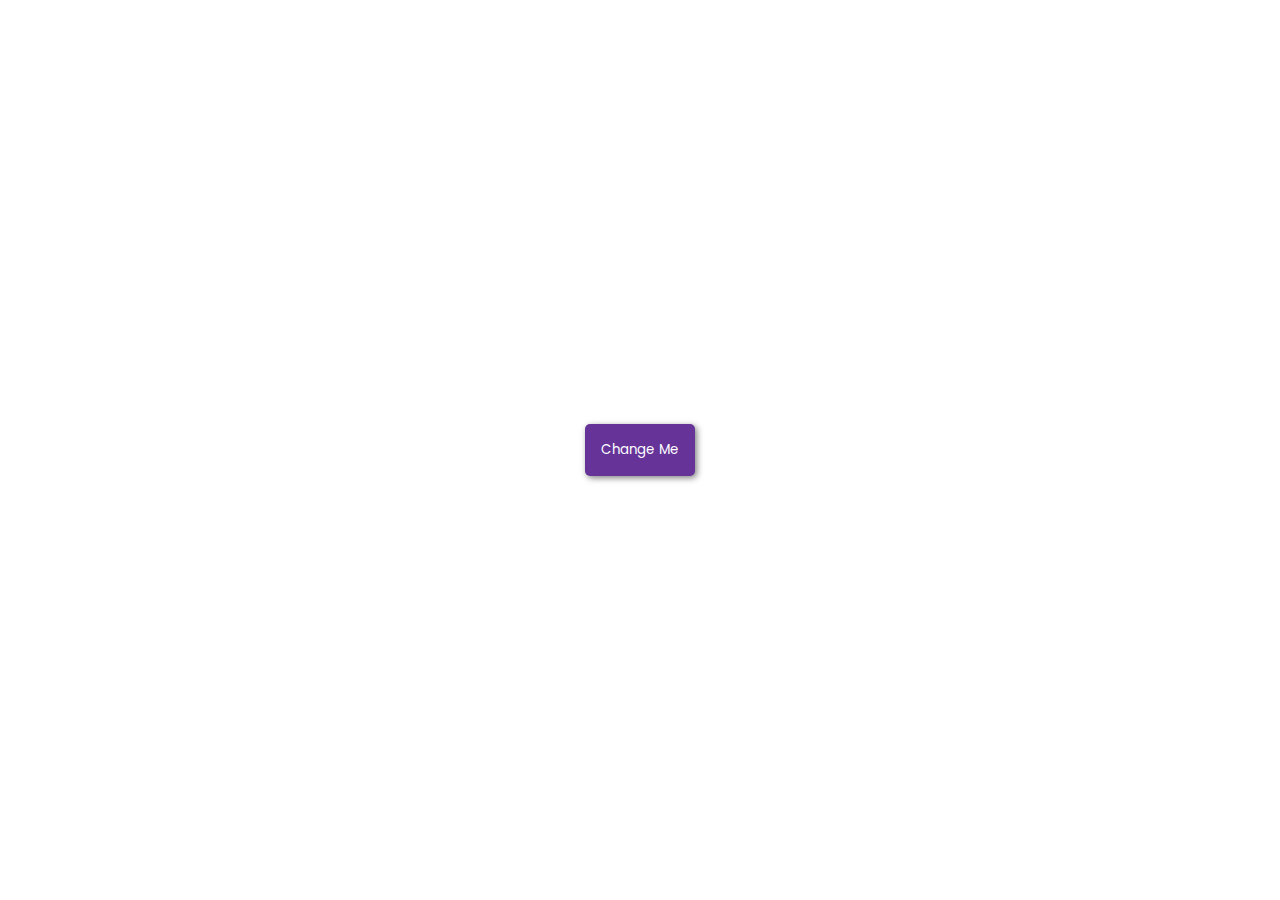
<file: background-changer/index.html>
<!DOCTYPE html>
<html lang="en">
  <head>
    <meta charset="UTF-8" />
    <meta http-equiv="X-UA-Compatible" content="IE=edge" />
    <meta name="viewport" content="width=device-width, initial-scale=1.0" />
    <title>Background Changer</title>
    <link rel="stylesheet" href="styles.css" />
    <script src="app.js" defer></script>
  </head>
  <body>
    <button id="btn" class="batt">Change Me</button>
  </body>
</html>
</file>
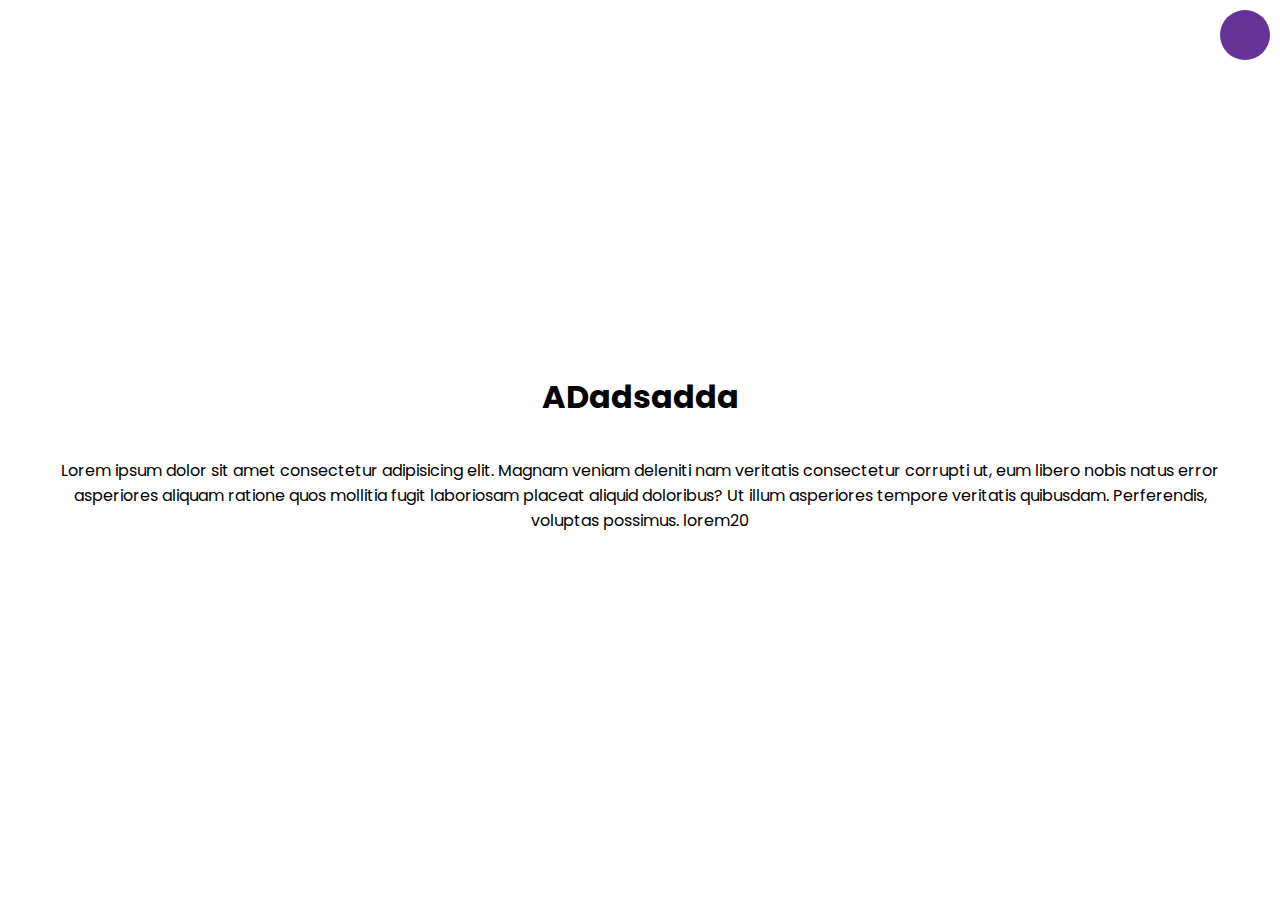
<file: dark-mode/index.html>
<!DOCTYPE html>
<html lang="en">
  <head>
    <meta charset="UTF-8" />
    <meta http-equiv="X-UA-Compatible" content="IE=edge" />
    <meta name="viewport" content="width=device-width, initial-scale=1.0" />
    <link rel="stylesheet" href="styles.css" />
    <title>Dark Mode</title>
    <script src="app.js" defer></script>
  </head>
  <body>
      <div class="toggle-container">
          <input type="checkbox" id="toggle" name="toggle"><label for="toggle"></label>
      </div>
      <h1>ADadsadda</h1>
      <p>Lorem ipsum dolor sit amet consectetur adipisicing elit. Magnam veniam deleniti nam veritatis consectetur corrupti ut, eum libero nobis natus error asperiores aliquam ratione quos mollitia fugit laboriosam placeat aliquid doloribus? Ut illum asperiores tempore veritatis quibusdam. Perferendis, voluptas possimus. lorem20</p>
  </body>
</html>
</file>
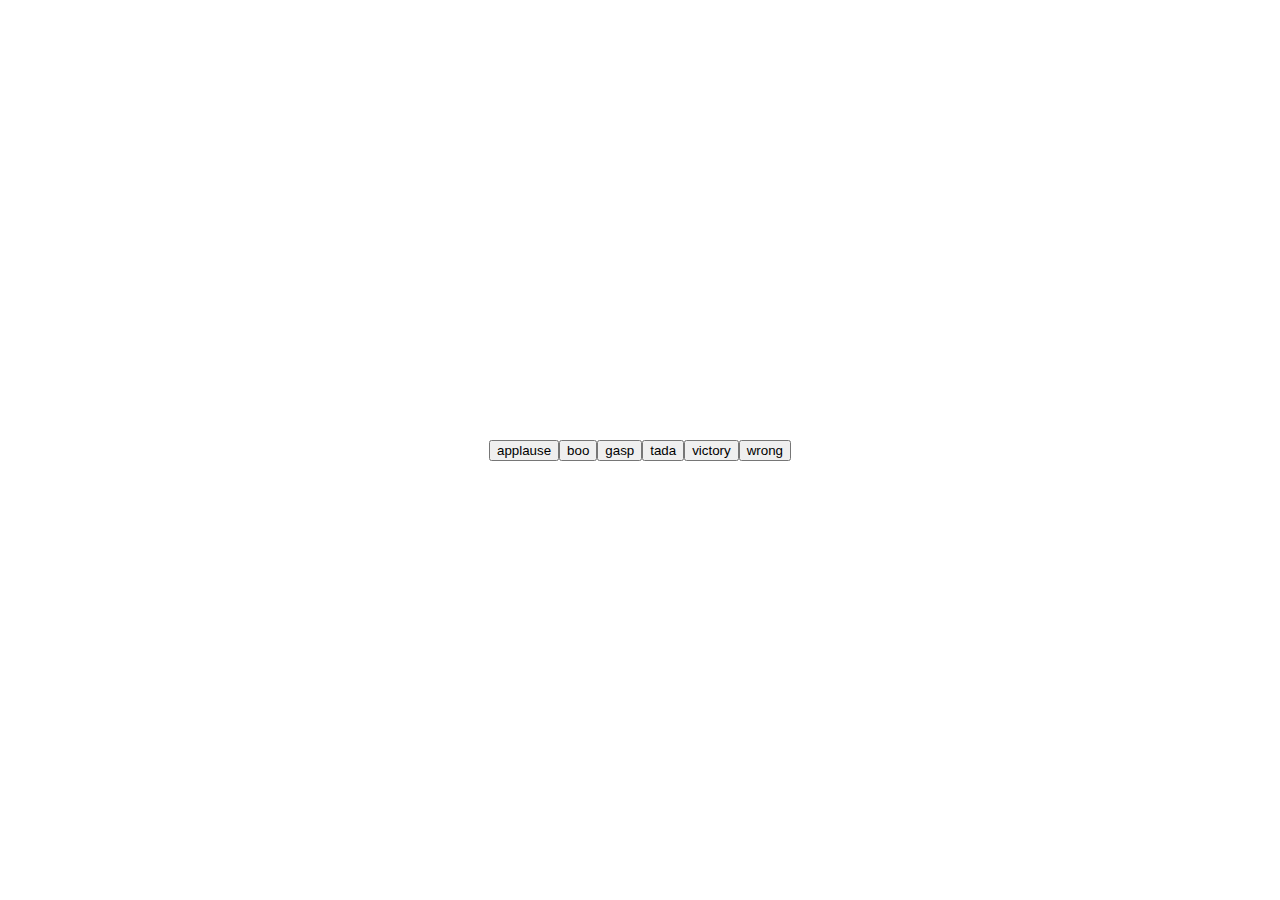
<file: soundboard/index.html>
<!DOCTYPE html>
<html lang="en">
<head>
    <meta charset="UTF-8">
    <meta http-equiv="X-UA-Compatible" content="IE=edge">
    <meta name="viewport" content="width=device-width, initial-scale=1.0">
    <title>Sound Board</title>
    <link rel="stylesheet" href="styles.css">
    <script src="app.js" defer></script>
</head>
<body>
     <audio id="applause" src="sounds/applause.wav"></audio>
     <!-- <audio id="boo" src="sounds/boo.mp3"></audio>
     <audio id="gasp" src="sounds/gasp.mp3"></audio>
     <audio id="tada" src="sounds/tada.mp3"></audio>
     <audio id="victory" src="sounds/victory.mp3"></audio>
     <audio id="wrong" src="sounds/wrong.mp3"></audio> -->
</body>
</html>
</file>
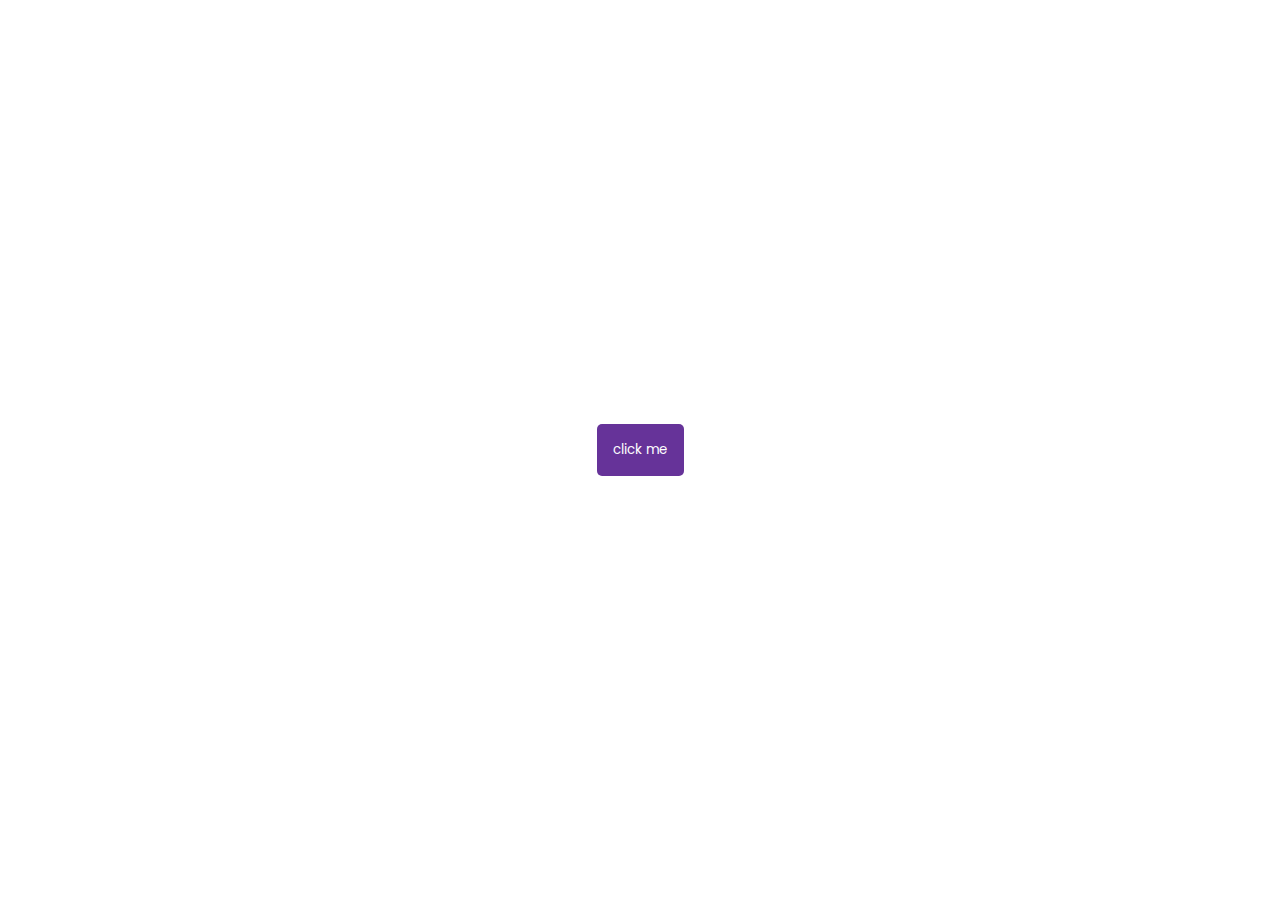
<file: toast-notification/index.html>
<!DOCTYPE html>
<html lang="en">
  <head>
    <meta charset="UTF-8" />
    <meta http-equiv="X-UA-Compatible" content="IE=edge" />
    <meta name="viewport" content="width=device-width, initial-scale=1.0" />
    <link rel="stylesheet" href="styles.css" />
    <title>Toast notification</title>
    <script src="app.js" defer></script>
  </head>
  <body>
    <button id="btn">
      click me
    </button>
    <div id="container"></div>
  </body>
</html>
</file>
<file: background-changer/styles.css>
@import url("https://fonts.googleapis.com/css2?family=Poppins&display=swap");

* {
  box-sizing: border-box;
}

body {
  display: flex;
  align-items: center;
  justify-content: center;
  font-family: "Poppins", sans-serif;
  margin: 0;
  min-height: 100vh;
}

button {
  background-color: rebeccapurple;
  color: white;
  padding: 1rem;
  font-family: inherit;
  box-shadow: 2px 2px 6px rgba(0, 0, 0, 0.5);
  border-radius: 5px;
  border: none;
  cursor: pointer;
}
</file>
<file: dark-mode/styles.css>
@import url("https://fonts.googleapis.com/css2?family=Poppins&display=swap");

* {
  box-sizing: border-box;
}

body {
  display: flex;
  align-items: center;
  justify-content: center;
  font-family: "poppins";
  margin: 0;
  min-height: 100vh;
  text-align: center;
  padding: 3rem;
  flex-direction:column;
  
  transition:background 0.3s linear, color 0.3s linear;
}

input{
    visibility: hidden;
}

body.dark{
    color:white;
    background-color:black;
}

label{
    user-select:none;
    background-color: rebeccapurple;
    border-radius: 50%;
    display: inline-block;
    width: 50px;
    height: 50px;
    cursor: pointer;
    transition: background 0.3s linear;
}

.toggle-container{
    position: fixed;
    top: 10px;
    right:10px;
}

body.dark label{
    background-color:#fff;
}
</file>
<file: soundboard/styles.css>
@import url("https://fonts.googleapis.com/css2?family=Poppins&display=swap");
*{
    box-sizing: border-box;
}

body{
    display: flex;
    justify-content: center;
    align-items: center;
    font-family: "poppins";
    margin:0;
    min-height: 100vh;
}
</file>
<file: toast-notification/styles.css>
@import url("https://fonts.googleapis.com/css2?family=Poppins&display=swap");

* {
  box-sizing: border-box;
}

body {
  display: flex;
  align-items: center;
  justify-content: center;
  font-family: "Poppins", sans-serif;
  margin: 0;
  min-height: 100vh;
}

button {
  background-color: rebeccapurple;
  color: white;
  padding: 1rem;
  font-family: inherit;
  border-radius: 5px;
  border: none;
}

#container {
  position: fixed;
  bottom: 10px;
  right: 10px;
}

.toast {
  background-color: rebeccapurple;
  border-radius: 6px;
  color: #fff;
  padding: 2rem;
  margin: 1rem;
}
</file>
